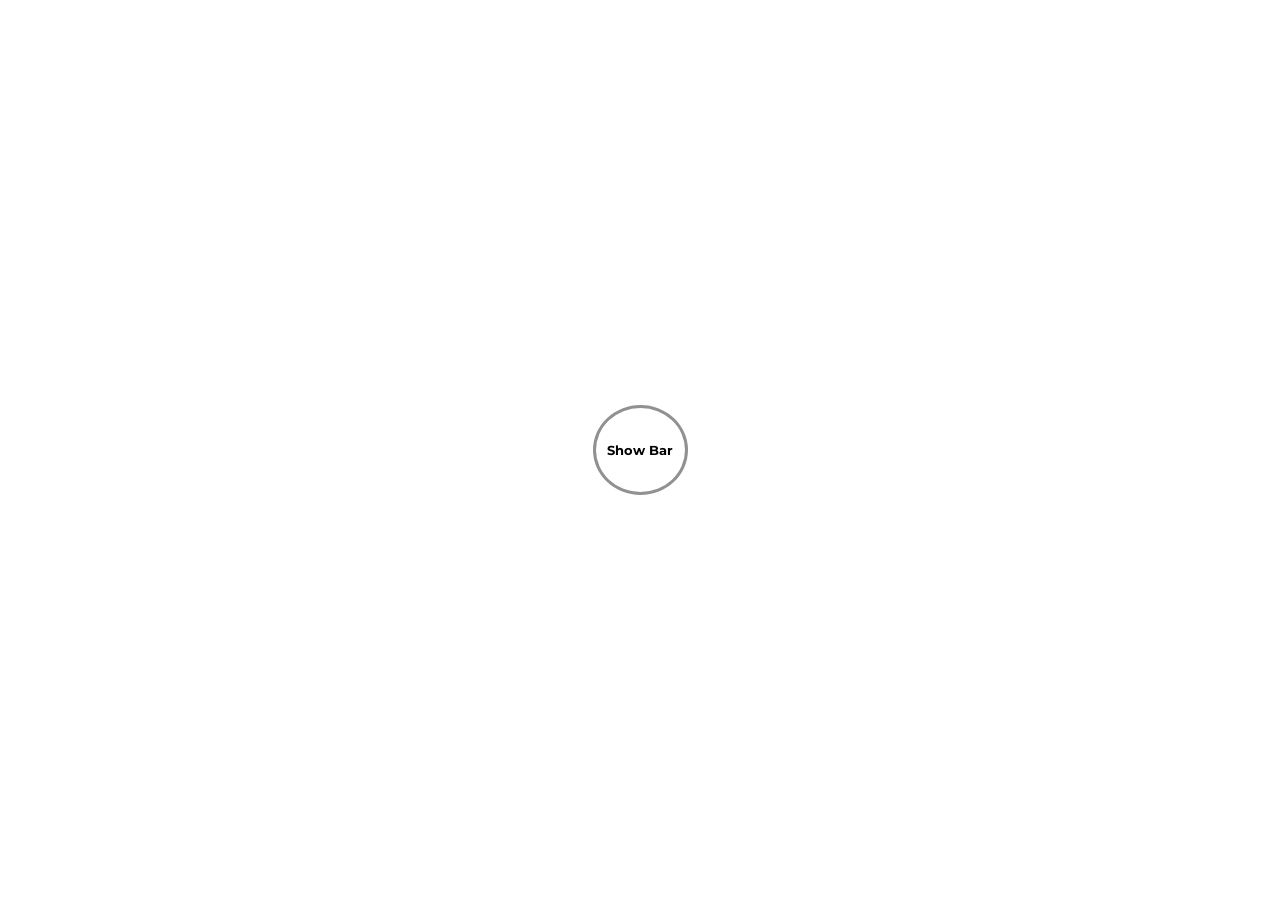
<file: index.html>
<!DOCTYPE html>
<html lang="en">

<head>
  <meta charset="UTF-8">
  <meta http-equiv="X-UA-Compatible" content="IE=edge">
  <meta name="viewport" content="width=device-width, initial-scale=1.0">
  <link rel="stylesheet" href="style.css" />
  <link rel="preconnect" href="https://fonts.googleapis.com" />
  <link rel="preconnect" href="https://fonts.gstatic.com" crossorigin />
  <link href="https://fonts.googleapis.com/css2?family=Montserrat&display=swap" rel="stylesheet" />
  <title>Toolbar</title>
</head>

<body>
  <nav class="nav">
    <div class="nav__container">
      <div class="nav__content">
        <p class="nav__text">Add beautiful widgets to your website</p>
        <button class="nav__button" type="button">Get widgets</button>
      </div>
      <div class="nav__close">
        <span>X</span>
      </div>
    </div>
  </nav>

  <main class="showbar">
    <button type="button" class="showbar__button">
      Show Bar
    </button>
  </main>
  <script src="widget.js"></script>
  <script type="text/javascript">

    let myBar = new Bar({
      message: "Add beautiful widgets to your website",
      position: "top",
    });

  </script>
</body>

</html>
</file>
<file: style.css>
:root {
  --primary-color: #363d4d;
  --primary-white: #fff;
  --primary-font: Montserrat, sans-serif;
}

html {
  scroll-behavior: smooth;
}

* {
  box-sizing: border-box;
}

body {
  color: var(--primary-black);
  margin: 0;
  padding: 0;
  font-family: var(--primary-font);
}

button {
  font-family: var(--primary-font);
}

.nav {
  width: 100%;
  background-color: var(--primary-color);
  position: absolute;
  color: var(--primary-white);
  transition: 0.4s ease-in-out;
  height: 0;
  overflow: hidden;
}

.bottom {
  bottom: 0;
}

.top {
  top: 0;
}

.nav__container {
  display: flex;
  justify-content: center;
  align-items: center;
  height: 100%;
}

.nav__content {
  display: flex;
  justify-content: center;
  align-items: center;
  width: 95%;
  gap: 10px;
  height: 100%;
}

.nav__button {
  display: flex;
  justify-content: center;
  align-items: center;
  width: 120px;
  height: 60%;
  font-size: 13px;
  color: white;
  background-color: #f9bd2b;
  border: none;
  border-radius: 3px;
  cursor: pointer;
}

.nav__close {
  cursor: pointer;
}

.showbar {
  display: flex;
  flex-direction: column;
  justify-content: center;
  align-items: center;
  height: 100vh;
}

.showbar__button {
  border-radius: 50%;
  height: 90px;
  width: 95px;
  border: 3px solid #919191;
  background-color: white;
  cursor: pointer;
  font-weight: bold;
}

@media only screen and (max-width: 600px) {
  .nav__content {
    width: 90%;
    display: flex;
  }

  .nav__button {
    width: 80px;
    height: 30px;
    font-size: 0.6em;
  }

  .nav__text {
    font-size: 0.7em;
  }
}

@media only screen and (max-width: 300px) {
  .nav__content {
    width: 95%;
    padding: 5px;
  }

  .nav__button {
    width: 55px;
    height: 25px;
    font-size: 0.5em;
  }

  .nav__text {
    font-size: 0.6em;
  }

  .nav__close {
    margin-right: 5px;
    font-size: 0.8em;
  }
}
</file>
